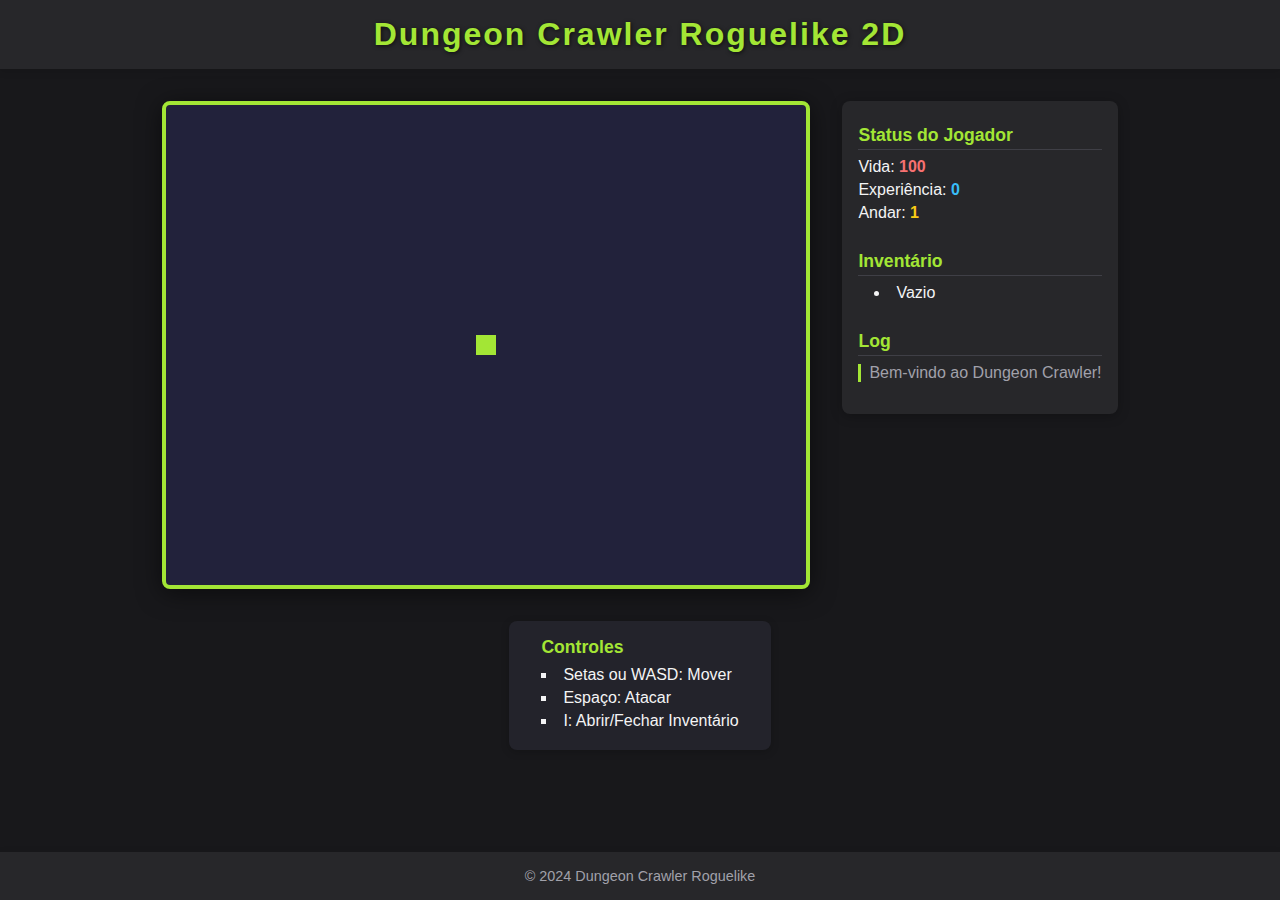
<file: 💀/teste/game.html>
<!DOCTYPE html>
<html lang="pt-br">
<head>
    <meta charset="UTF-8">
    <title>Dungeon Crawler Roguelike 2D</title>
    <meta name="viewport" content="width=device-width, initial-scale=1.0">
    <!-- CSS será adicionado depois -->
<link rel="stylesheet" href="game.css">
</head>
<body>
    <header>
        <h1>Dungeon Crawler Roguelike 2D</h1>
    </header>
    <main>
        <section id="game-container">
            <canvas id="game-canvas" width="640" height="480">
                Seu navegador não suporta o elemento canvas.
            </canvas>
            <aside id="hud">
                <div id="player-stats">
                    <h2>Status do Jogador</h2>
                    <p>Vida: <span id="player-health">100</span></p>
                    <p>Experiência: <span id="player-xp">0</span></p>
                    <p>Andar: <span id="dungeon-floor">1</span></p>
                </div>
                <div id="inventory">
                    <h2>Inventário</h2>
                    <ul id="inventory-list">
                        <!-- Itens do inventário aparecerão aqui -->
                    </ul>
                </div>
                <div id="log">
                    <h2>Log</h2>
                    <ul id="game-log">
                        <!-- Mensagens do jogo aparecerão aqui -->
                    </ul>
                </div>
            </aside>
        </section>
        <section id="controls">
            <h2>Controles</h2>
            <ul>
                <li>Setas ou WASD: Mover</li>
                <li>Espaço: Atacar</li>
                <li>I: Abrir/Fechar Inventário</li>
            </ul>
        </section>
        <script type="module" src="game.js"></script>
    </main>
    <footer>
        <p>&copy; 2024 Dungeon Crawler Roguelike</p>
    </footer>
    <!-- Scripts JS serão adicionados depois -->
</body>
</html>
</file>
<file: 💀/teste/game.css>
/* Reset básico */
* {
    margin: 0;
    padding: 0;
    box-sizing: border-box;
}

body {
    background: #18181b;
    color: #f4f4f5;
    font-family: 'Segoe UI', Arial, sans-serif;
    min-height: 100vh;
    display: flex;
    flex-direction: column;
}

header, footer {
    background: #27272a;
    text-align: center;
    padding: 1rem 0;
    box-shadow: 0 2px 8px #0002;
}

header h1 {
    font-size: 2rem;
    letter-spacing: 2px;
    color: #a3e635;
    text-shadow: 1px 1px 4px #000a;
}

footer {
    font-size: 0.9rem;
    color: #a1a1aa;
    margin-top: auto;
}

main {
    flex: 1;
    display: flex;
    flex-direction: column;
    align-items: center;
    padding: 2rem 1rem;
}

#game-container {
    display: flex;
    gap: 2rem;
    justify-content: center;
    align-items: flex-start;
    margin-bottom: 2rem;
}

#game-canvas {
    border: 4px solid #a3e635;
    background: #22223b;
    box-shadow: 0 4px 24px #0008;
    border-radius: 8px;
    display: block;
}

#hud {
    background: #27272a;
    border-radius: 8px;
    padding: 1.5rem 1rem;
    min-width: 220px;
    box-shadow: 0 2px 12px #0004;
    display: flex;
    flex-direction: column;
    gap: 1.5rem;
}

#hud h2 {
    font-size: 1.1rem;
    color: #a3e635;
    margin-bottom: 0.5rem;
    border-bottom: 1px solid #3f3f46;
    padding-bottom: 0.2rem;
}

#player-stats p,
#inventory ul,
#log ul {
    font-size: 1rem;
    margin-bottom: 0.3rem;
}

#player-health {
    color: #f87171;
    font-weight: bold;
}

#player-xp {
    color: #38bdf8;
    font-weight: bold;
}

#dungeon-floor {
    color: #facc15;
    font-weight: bold;
}

#inventory-list {
    list-style: disc inside;
    padding-left: 1rem;
    color: #f4f4f5;
}

#inventory-list li {
    margin-bottom: 0.2rem;
}

#game-log {
    list-style: none;
    max-height: 120px;
    overflow-y: auto;
    font-size: 0.95rem;
    color: #a1a1aa;
}

#game-log li {
    margin-bottom: 0.2rem;
    border-left: 3px solid #a3e635;
    padding-left: 0.5rem;
}

#controls {
    background: #23232b;
    border-radius: 8px;
    padding: 1rem 2rem;
    box-shadow: 0 2px 8px #0003;
    max-width: 420px;
    margin: 0 auto;
}

#controls h2 {
    color: #a3e635;
    font-size: 1.1rem;
    margin-bottom: 0.5rem;
}

#controls ul {
    list-style: square inside;
    color: #f4f4f5;
}

#controls li {
    margin-bottom: 0.3rem;
    font-size: 1rem;
}

/* Responsividade */
@media (max-width: 900px) {
    #game-container {
        flex-direction: column;
        align-items: center;
        gap: 1.5rem;
    }
    #hud {
        min-width: 0;
        width: 100%;
    }
}

@media (max-width: 600px) {
    main {
        padding: 1rem 0.2rem;
    }
    #controls {
        padding: 0.7rem 0.5rem;
        max-width: 100%;
    }
    #game-canvas {
        width: 100vw;
        max-width: 100%;
        height: auto;
    }
}
</file>
